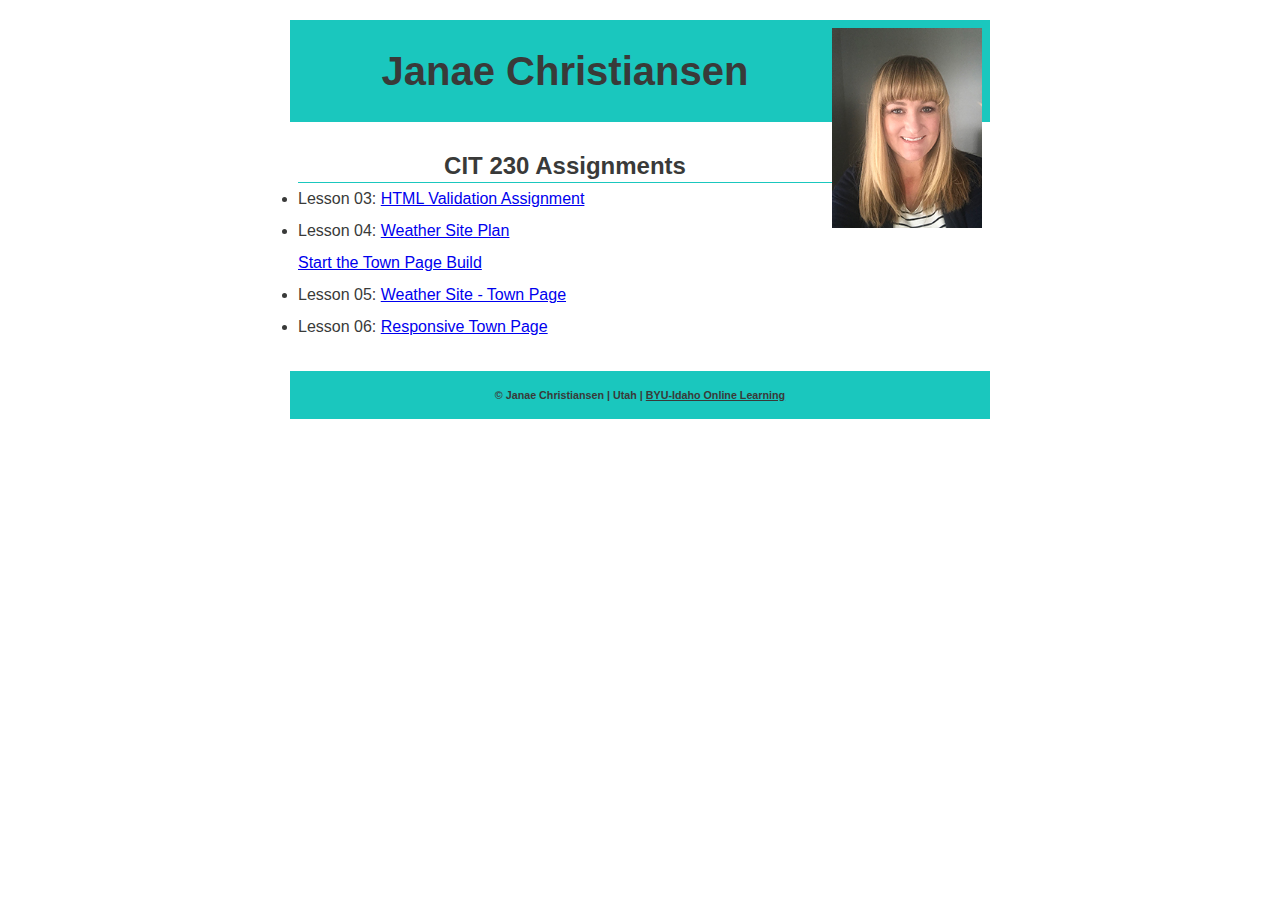
<file: index.html>
<!doctype html>
<html lang="en-us">

<head>
    <meta charset="utf-8">
    <meta name="viewport" content="width=device-width, intitial-scale=1, maximum-scale=1">
    <title>CIT 230 Assignment Portal | Janae Christiansen | BYU-Idaho</title>
    <meta name="description" content="Assignment portal page for Janae Christiansen student in CIT 230 Web Frontend Development at Brigham Young University-Idaho">
    <link rel="stylesheet" href="css/normalize.css">
    <link rel="stylesheet" href="css/main.css">
</head>
<body>
    <header>
        <img src="images/profile.jpg" alt="Janae's Profile Picture">
        <h1>Janae Christiansen</h1>
    </header>
    <main>
        <h2>CIT 230 Assignments</h2>
        <ul>
            <li>Lesson 03: <a href="janae5751.github.io/assignments/lesson03/fixedhtml.html">HTML Validation Assignment</a></li>
            <li>Lesson 04: <a href="/Users/janaec/Desktop/CIT 230 Web FrontEnd/Repository/janae5751.github.io/assignments/lesson04/weathersiteplan.pdf">Weather Site Plan</a></li>
            <a href="janae5751.github.io/assignments/lesson04/preston-4.html">Start the Town Page Build</a></li>
            <li>Lesson 05: <a href="janae5751.github.io/assignments/lesson05/preston-5.html">Weather Site - Town Page</a></li>
            <li>Lesson 06: <a href="janae5751.github.io/assignments/lesson06/preston-6.html">Responsive Town Page</a></li>
        </ul>
    </main>
        <footer>
            <h6>&copy; Janae Christiansen | Utah | <a href="http://www.byui.edu/online">BYU-Idaho Online Learning</a> </h6>
        </footer> 
        
</body> 
</html>
</file>
<file: css/main.css>
/* CIT 230 - Assignment Portal CSS Template */
/* You may use #HEX or color names */
/* * is a wildcard referring to all elements. */
*{
    margin: 0;
    padding: 0;
    box-sizing: border-box;
}

body {
    font-size: 16px;
    line-height: 32px;
    font-family: Ubuntu, sans-serif
    ;
    color: #393a39;
    ;
}

h1 {
    font-size: 2.5rem;
    color: #393a39;
}

h2 {
    font-size: 1.5rem;
    text-align: center;
    color: #393a39;
    border-bottom: 1px solid #1ac7be;
}

header,
main,
footer {
    margin: 1.25rem auto;
    padding: .5rem;
    max-width: 700px;
    ;
}

header,
footer,
footer a {
    text-align: center;
    background-color: #1ac7be;
    color:#393a39;
}

header img {
    width: 150px;
    height: auto;
    float: right;
}

footer {
    font-size: 1rem;
}
</file>
